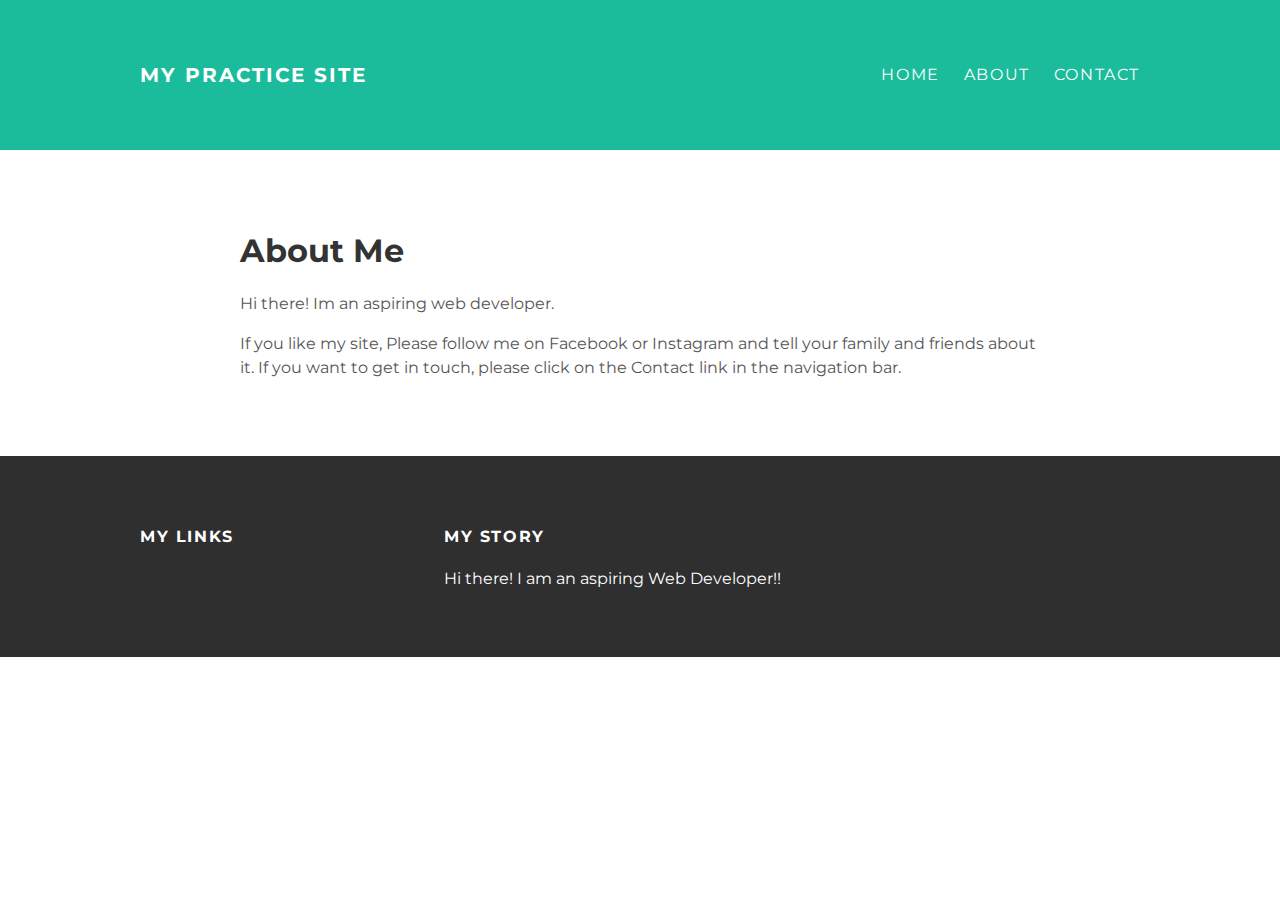
<file: about.html>
<!Doctype HTML>
<html>
  <head>
    <title>My Blog</title>
    <link rel="stylesheet" type="text/css" href="styles.css">
  </head>
    <body>
      <div id="header">
        <div class="container">
          <a id="header-title" href="index.html">My Practice Site</a>
          <ul id="header-nav">
            <li><a href="index.html">Home</a></li>
            <li><a href="about.html">About</a></li>
            <li><a href="mailto:Justinmendezinc@gmail.com">Contact</a></li>
          </ul>
        </div>
      </div>




      <div id="content">
        <div class="container"><a href=""></a>
          <div class="about">
            <div class="about-author">
              <div class="post-author1"
              <img src="me.png">
              </div>
            </div>
            <h1 class="about-title">About Me</h1>
            <div class="about-content">
              <p> Hi there! Im an aspiring web developer.</p>
              <p> If you like my site, Please follow me on Facebook or
                 Instagram and tell your family and friends about it.
                 If you want to get in touch, please click on the Contact
                 link in the navigation bar. </p>

            </div>
          </div>
        </div>
      </div>





      <div id="footer">
        <div class="container">
          <div class="column">
            <h4>My links</h4>
            <p>
              <a htref="https://facebook.com/justin.mendez.758"></a>
            <br>
            <a href="https://instagram.com/justinmendezinc/"></a>
            </p>
          </div>
          <div class="column">
            <h4>My Story</h4>
            <p>Hi there! I am an aspiring Web Developer!!</p>
          </div>
      </div>
    </div>







    </body>
 </html>
</file>
<file: styles.css>
@import url(http://fonts.googleapis.com/css?family=Montserrat:400,700);
body{
  color: #555;
  margin: 0;

  font-family: 'Montserrat', sans-serif;
}
#header {
  background-color: #1abc9c;
  height: 150px;
  line-height: 150px;
}
#header a {
  color: white;
  text-decoration: none;
  text-transform: uppercase;
  letter-spacing: 0.1em;
}
#header a:hover {
  color: #222;
}
#header-title{
  display: block;
  float: left;
  font-size: 20px;
  font-weight: bold;
}
#header-nav {
  display: block;
  float: right;
  margin-top: 0;
}
#header-nav li{
  display: inline;
  padding-left: 20px;
}
.container {
  max-width: 1000px;
  margin: 0 auto;
}






#footer {
  background-color: #2f2f2f;
  padding: 50px 0;
}
.column {
  min-width: 300px;
  display: inline-block;
  verticle-aligh: top;
}
#footer h4 {
  color: white;
  text-transform: uppercase;
  letter-spacing: 0.1em;
}
#footer p {
  color: white;
}
a {
  color: #1abc9c;
  text-decoration: none;
}
a:hover {
  color: #F6A623;
}


.post, .about {
  max-width: 800px;
  margin: 0 auto;
  padding: 60px 0;
}
.post-author img {
  width: 50px;
  height: 50px;
  vertical-align: middle;
}
.post-author span{
  margin-left: 16px;
}
.post-date {
  color: #2D2D2D;

  font-size: 14px;
  font-weight: bold;
  text-transform: uppercase;
  letter-spacing: 0.1em;
}
h1, h2, h3, h4 {
  color: #333;
}
p {
  line-height: 1.5;
}
</file>
